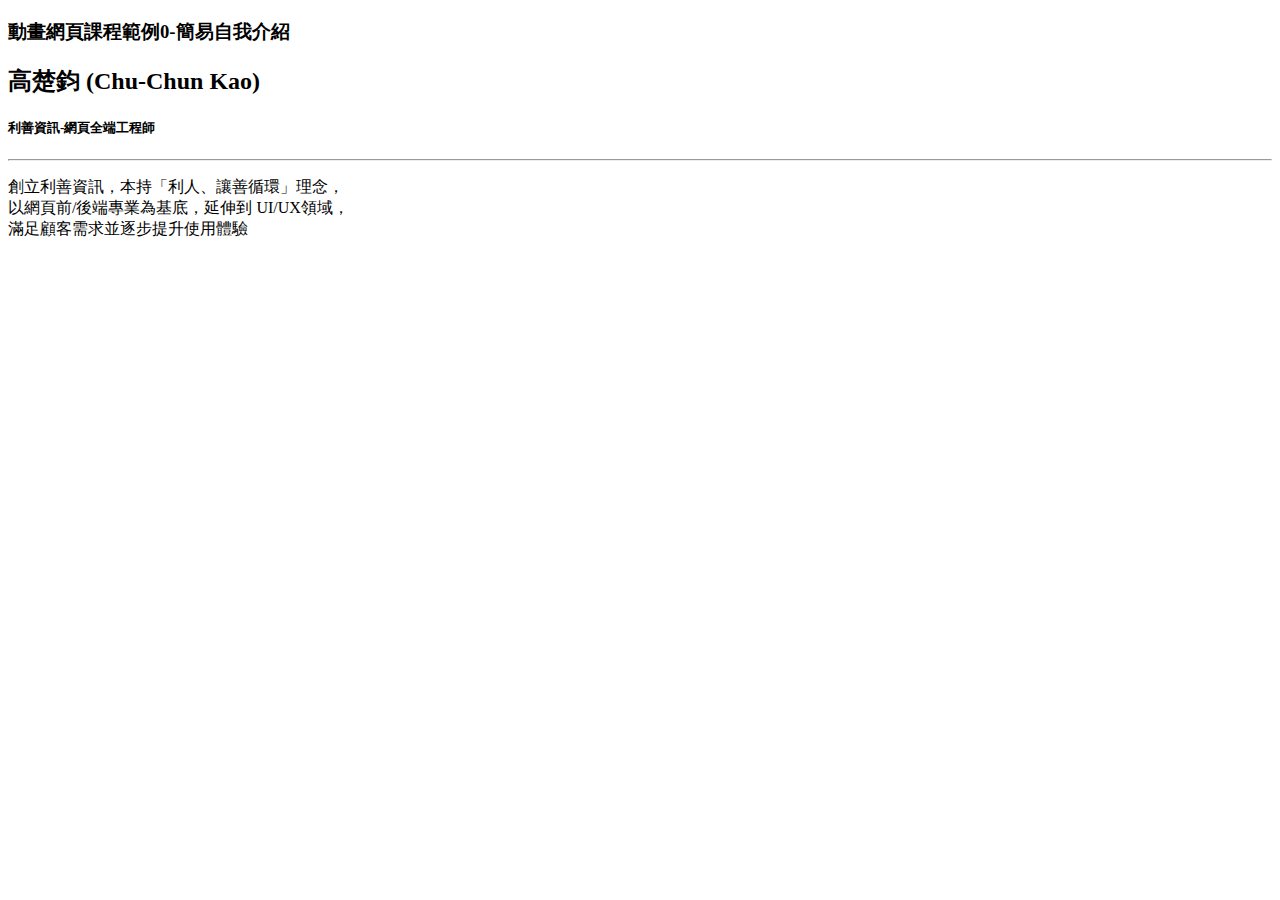
<file: project-00-namecard/index.html>
<!DOCTYPE html>
<html lang="en">
  <head>
    <meta charset="UTF-8" />
    <meta http-equiv="X-UA-Compatible" content="IE=edge" />
    <meta name="viewport" content="width=device-width, initial-scale=1.0" />
    <title>Document</title>
  </head>
  <body>
    <h3>動畫網頁課程範例0-簡易自我介紹</h3>
    <h2>
      高楚鈞
      <span> (Chu-Chun Kao) </span>
    </h2>
    <h5>利善資訊-網頁全端工程師</h5>
    <hr>
    <p>
      創立利善資訊，本持「利人、讓善循環」理念，<br>以網頁前/後端專業為基底，延伸到 UI/UX領域，<br>滿足顧客需求並逐步提升使用體驗
    </p>
  </body>
</html>
</file>
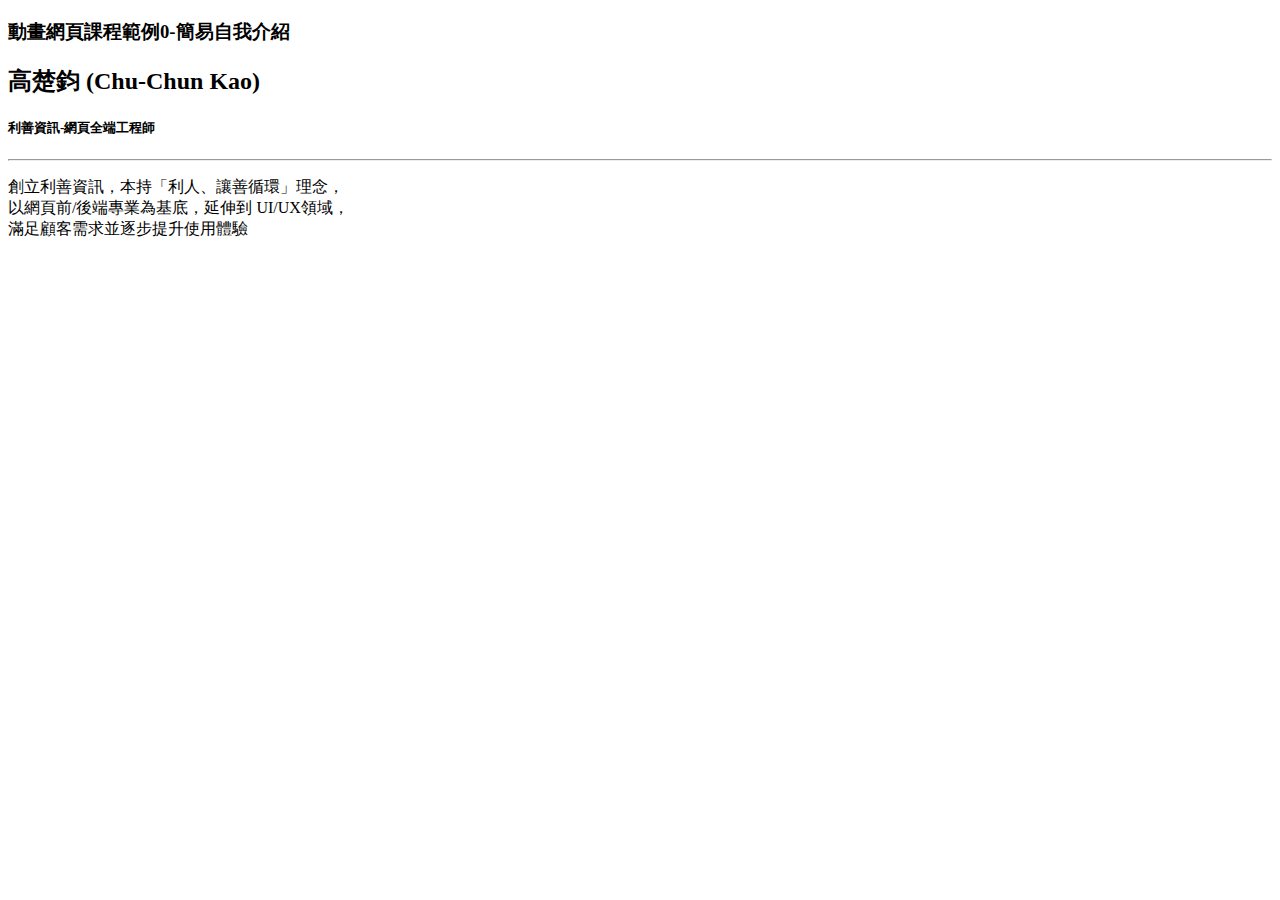
<file: project-00-self introduction/index.html>
<!DOCTYPE html>
<html lang="en">
  <head>
    <meta charset="UTF-8" />
    <meta http-equiv="X-UA-Compatible" content="IE=edge" />
    <meta name="viewport" content="width=device-width, initial-scale=1.0" />
    <title>簡易自我介紹</title>
  </head>
  <body>
    <h3>動畫網頁課程範例0-簡易自我介紹</h3>
    <h2>
      高楚鈞
      <span> (Chu-Chun Kao) </span>
    </h2>
    <h5>利善資訊-網頁全端工程師</h5>
    <hr>
    <p>
      創立利善資訊，本持「利人、讓善循環」理念，<br>以網頁前/後端專業為基底，延伸到 UI/UX領域，<br>滿足顧客需求並逐步提升使用體驗
    </p>
  </body>
</html>
</file>
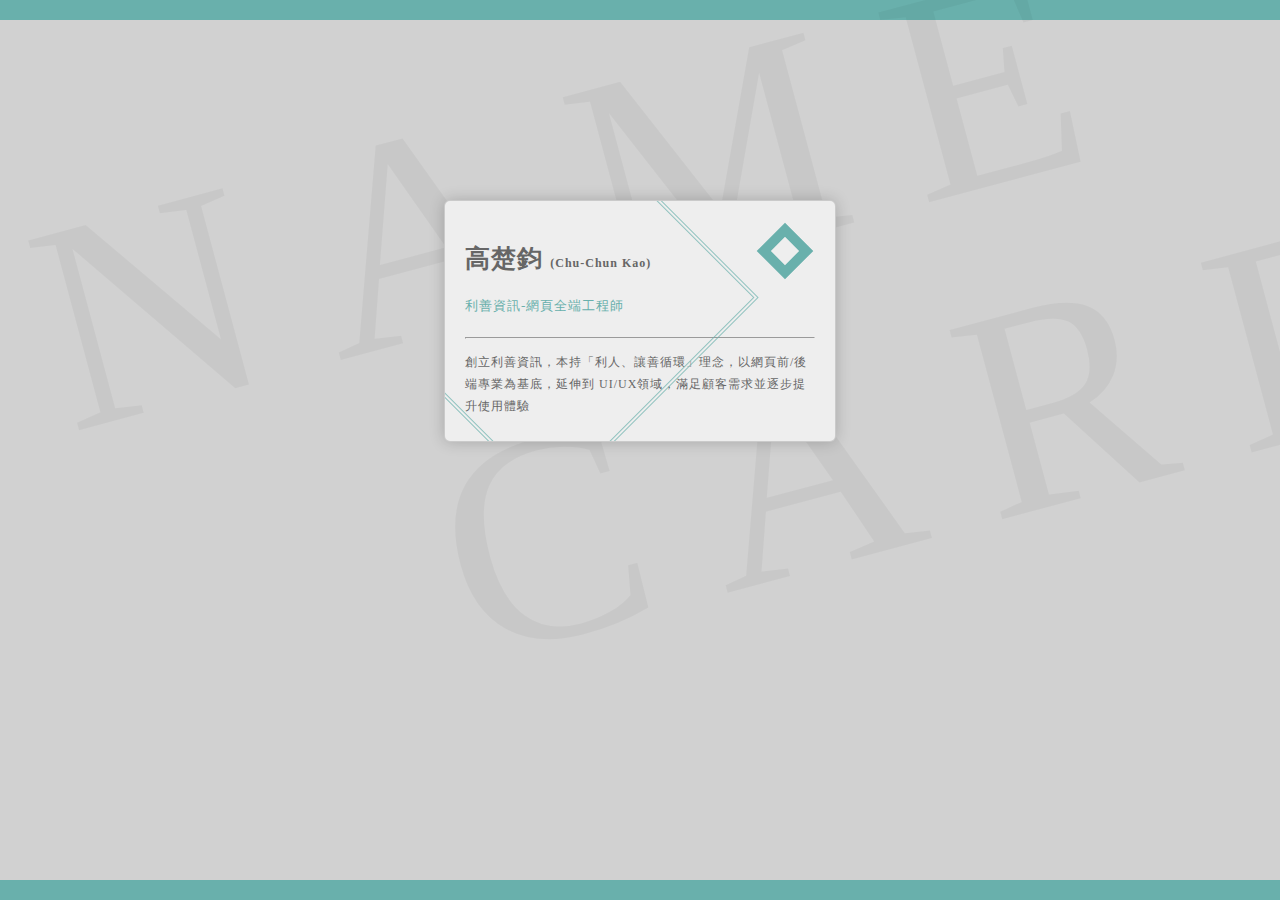
<file: project-01-namecard/index.html>
<!DOCTYPE html>
<html lang="en">
<head>
  <meta charset="UTF-8">
  <meta http-equiv="X-UA-Compatible" content="IE=edge">
  <meta name="viewport" content="width=device-width, initial-scale=1.0">
  <title>利善資訊 - 個人網頁名片 - 高楚鈞</title>
  <link rel="stylesheet" href="./style.css">
</head>
<body>
  <div class="mark">
    <span class="mark-first-line">NAME</span>
    <br>
    <span class="mark-second-line">CARD</span>    
  </div>
  
  <div class="namecard">
    <h2>高楚鈞
      <span>(Chu-Chun Kao)</span>
    </h2>
    
    <h5>利善資訊-網頁全端工程師</h5>
    <hr>
    <p>
      創立利善資訊，本持「利人、讓善循環」理念，以網頁前/後端專業為基底，延伸到 UI/UX領域，滿足顧客需求並逐步提升使用體驗
    </p>
    <div class="diamond diamond1"></div>
    <div class="diamond diamond2"></div>
  </div>
  
</body>
</html>
</file>
<file: project-01-namecard/style.css>
:root {
  --color-main: #69B0AC;
}

* {
  font-family: 微軟正黑體;
  position: relative;
}

html, body {
  width: 100%;
  height: 100%;
  padding: 0px;
  margin: 0px;
}

body {
  background-color: #d1d1d1;
  border-top: solid 20px var(--color-main);
  border-bottom: solid 20px var(--color-main);
  
  box-sizing: border-box;
  
  overflow: hidden;
}

.namecard {
  width: 350px; height: 200px;
  padding: 20px;
  margin-left: auto;
  margin-right: auto;
  margin-top: 180px;
  background-color: #eee;
  
  letter-spacing: 1px;  
  
/*   color: rgba(0,0,0,0.5); */
  color: #666;
  
  overflow: hidden;
  border: solid 1px rgba(0,0,0,0.15);
  border-radius: 6px;
  
  box-shadow: 0px 0px 15px rgba(0,0,0,0.2);
}

.namecard h2 {
  font-size: 25px;
  font-weight: 700;
}

.namecard h2 span {
  font-size: 12px;
}

.namecard h5 {
  color: var(--color-main);
  font-weight: 500;
}

.namecard p {
  font-size: 12px;
  line-height: 22px;
}

.mark {
  font-size: 300px;
  position: absolute;
/*   bottom: 100px; */
  font-weight: 100;
  color: rgba(0,0,0,0.04);
  transform: rotate(-15deg);
}

.mark span {
  letter-spacing: 60px;
}

.mark-first-line {
  top: 10px;
  left: 70px;
}

.mark-second-line {  
  bottom: 10px;
  right: -400px;
}

.diamond {
  width: 120px;
  height: 120px;
  position: absolute;
  
}

.diamond1 {
  width: 285px;
  height: 285px;
  border: double 4px rgba(105, 176, 172, 0.7);
  transform: rotate(45deg);
  left: -40px;
  top: -50px;
}

.diamond2 {
  width: 20px;
  height: 20px;
  border: solid 10px var(--color-main);
  transform: rotate(45deg);
  right: 30px;
  top: 30px;
}
</file>
